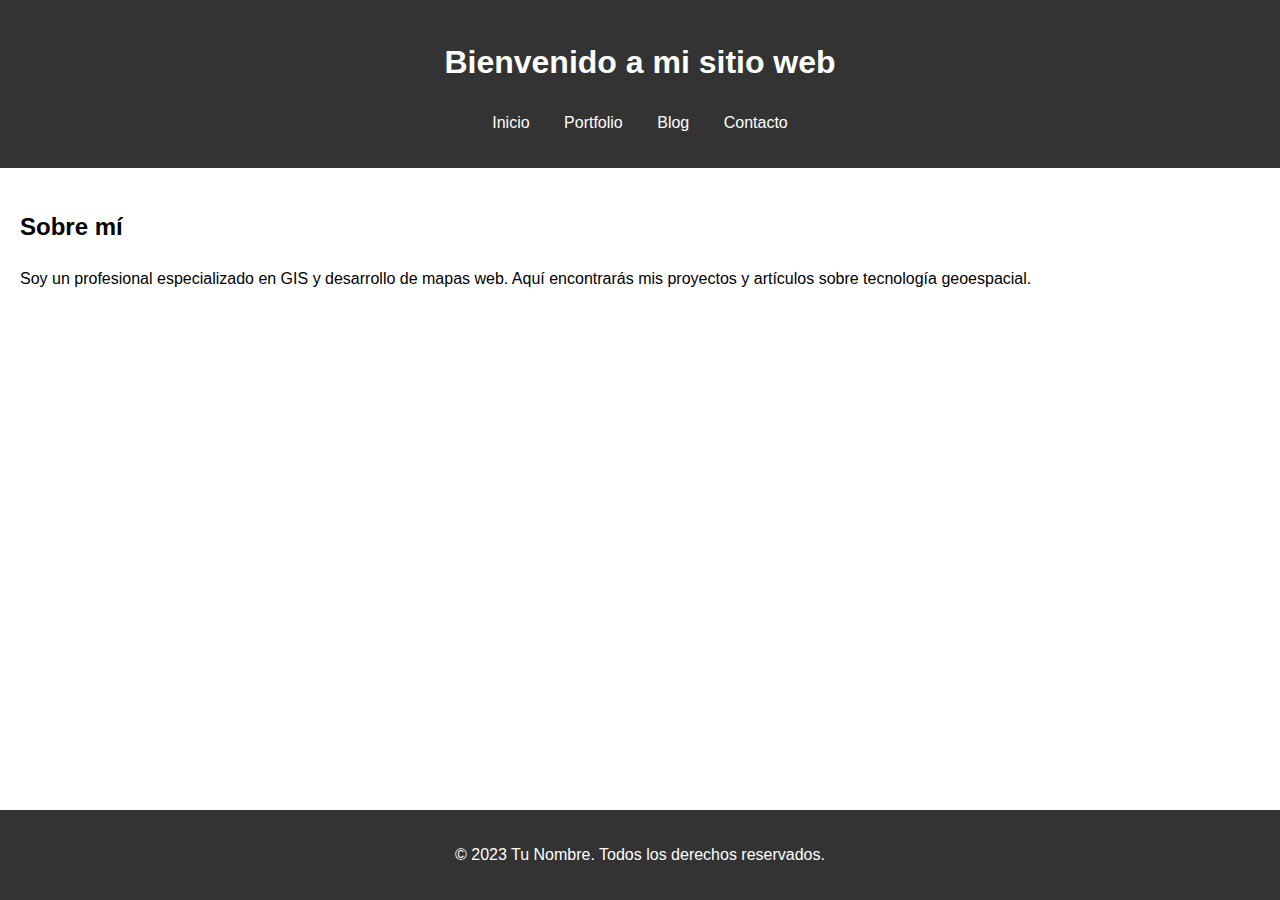
<file: index.html>
<!DOCTYPE html>
<html lang="es">
<head>
    <meta charset="UTF-8">
    <meta name="viewport" content="width=device-width, initial-scale=1.0">
    <title>Inicio | Tu Nombre</title>
    <link rel="stylesheet" href="css/styles.css">
</head>
<body>
    <header>
        <h1>Bienvenido a mi sitio web</h1>
        <nav>
            <ul>
                <li><a href="index.html">Inicio</a></li>
                <li><a href="portfolio.html">Portfolio</a></li>
                <li><a href="blog.html">Blog</a></li>
                <li><a href="contacto.html">Contacto</a></li>
            </ul>
        </nav>
    </header>
    <main>
        <section>
            <h2>Sobre mí</h2>
            <p>Soy un profesional especializado en GIS y desarrollo de mapas web. Aquí encontrarás mis proyectos y artículos sobre tecnología geoespacial.</p>
        </section>
    </main>
    <footer>
        <p>&copy; 2023 Tu Nombre. Todos los derechos reservados.</p>
    </footer>
</body>
</html>
</file>
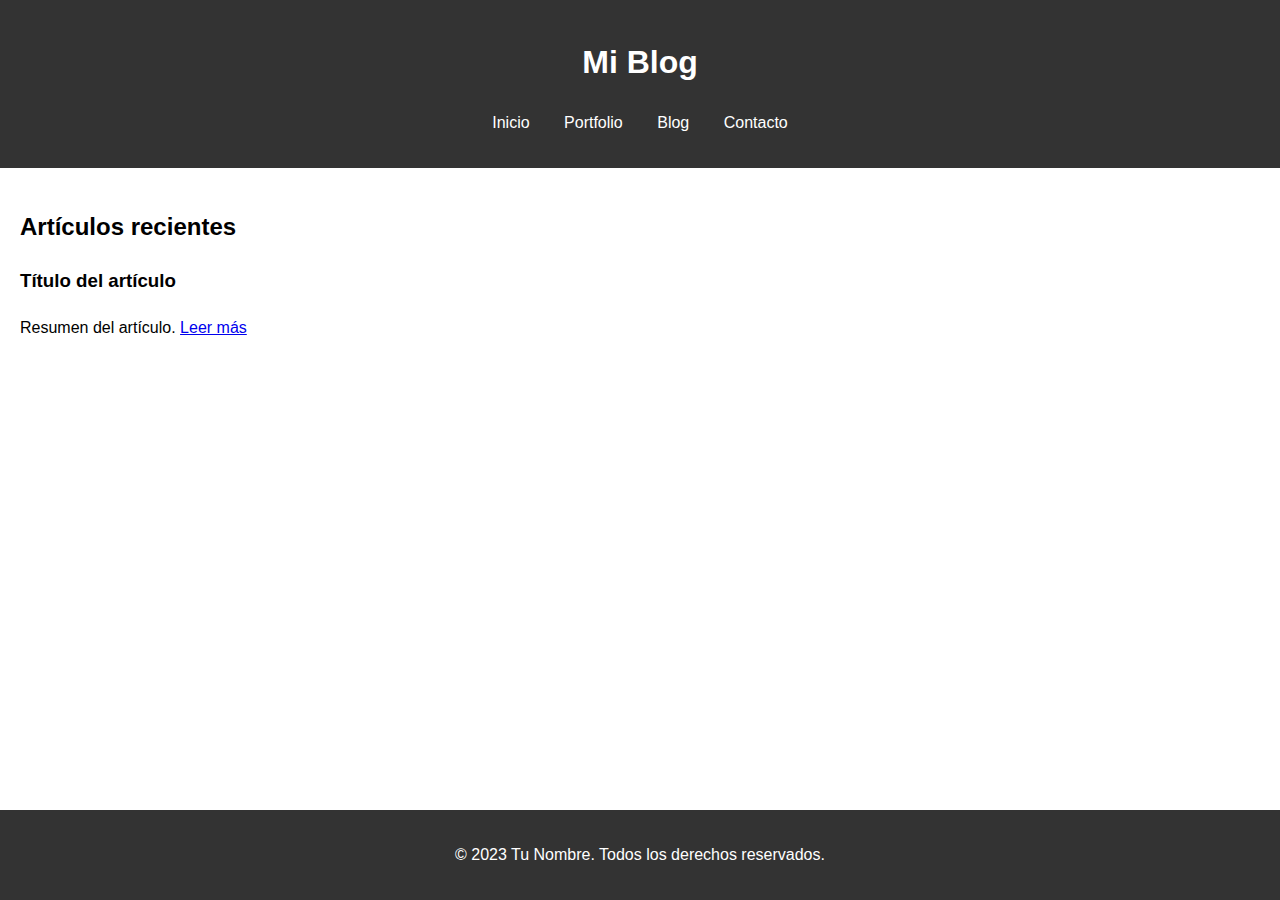
<file: blog.html>
<!DOCTYPE html>
<html lang="es">
<head>
    <meta charset="UTF-8">
    <meta name="viewport" content="width=device-width, initial-scale=1.0">
    <title>Blog | Tu Nombre</title>
    <link rel="stylesheet" href="css/styles.css">
</head>
<body>
    <header>
        <h1>Mi Blog</h1>
        <nav>
            <ul>
                <li><a href="index.html">Inicio</a></li>
                <li><a href="portfolio.html">Portfolio</a></li>
                <li><a href="blog.html">Blog</a></li>
                <li><a href="contacto.html">Contacto</a></li>
            </ul>
        </nav>
    </header>
    <main>
        <section>
            <h2>Artículos recientes</h2>
            <article>
                <h3>Título del artículo</h3>
                <p>Resumen del artículo. <a href="articulo-completo.html">Leer más</a></p>
            </article>
            <!-- Repite este bloque para cada artículo -->
        </section>
    </main>
    <footer>
        <p>&copy; 2023 Tu Nombre. Todos los derechos reservados.</p>
    </footer>
</body>
</html>
</file>
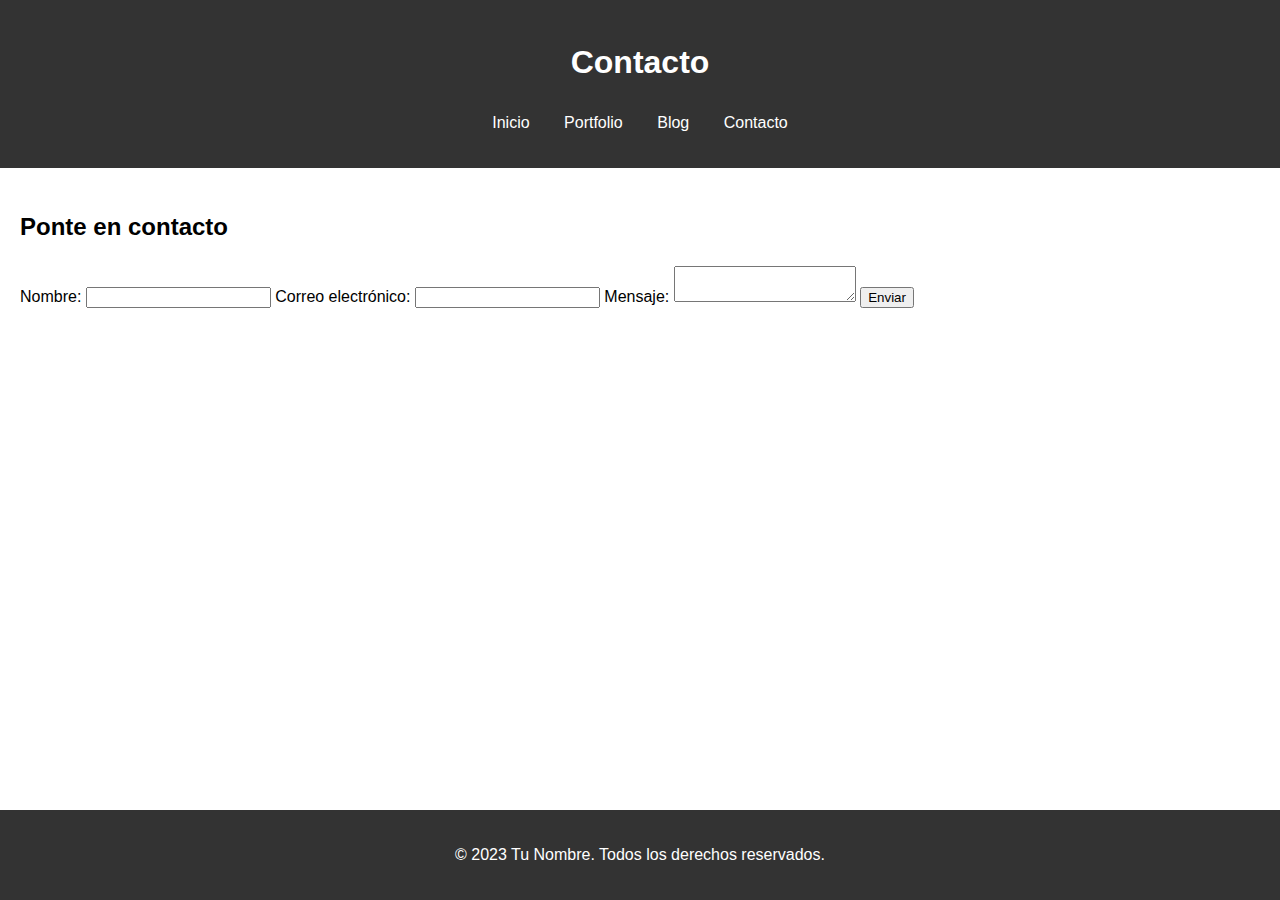
<file: contacto.html>
<!DOCTYPE html>
<html lang="es">
<head>
    <meta charset="UTF-8">
    <meta name="viewport" content="width=device-width, initial-scale=1.0">
    <title>Contacto | Tu Nombre</title>
    <link rel="stylesheet" href="css/styles.css">
</head>
<body>
    <header>
        <h1>Contacto</h1>
        <nav>
            <ul>
                <li><a href="index.html">Inicio</a></li>
                <li><a href="portfolio.html">Portfolio</a></li>
                <li><a href="blog.html">Blog</a></li>
                <li><a href="contacto.html">Contacto</a></li>
            </ul>
        </nav>
    </header>
    <main>
        <section>
            <h2>Ponte en contacto</h2>
            <form action="enviar.php" method="POST">
                <label for="nombre">Nombre:</label>
                <input type="text" id="nombre" name="nombre" required>
                <label for="email">Correo electrónico:</label>
                <input type="email" id="email" name="email" required>
                <label for="mensaje">Mensaje:</label>
                <textarea id="mensaje" name="mensaje" required></textarea>
                <button type="submit">Enviar</button>
            </form>
        </section>
    </main>
    <footer>
        <p>&copy; 2023 Tu Nombre. Todos los derechos reservados.</p>
    </footer>
</body>
</html>
</file>
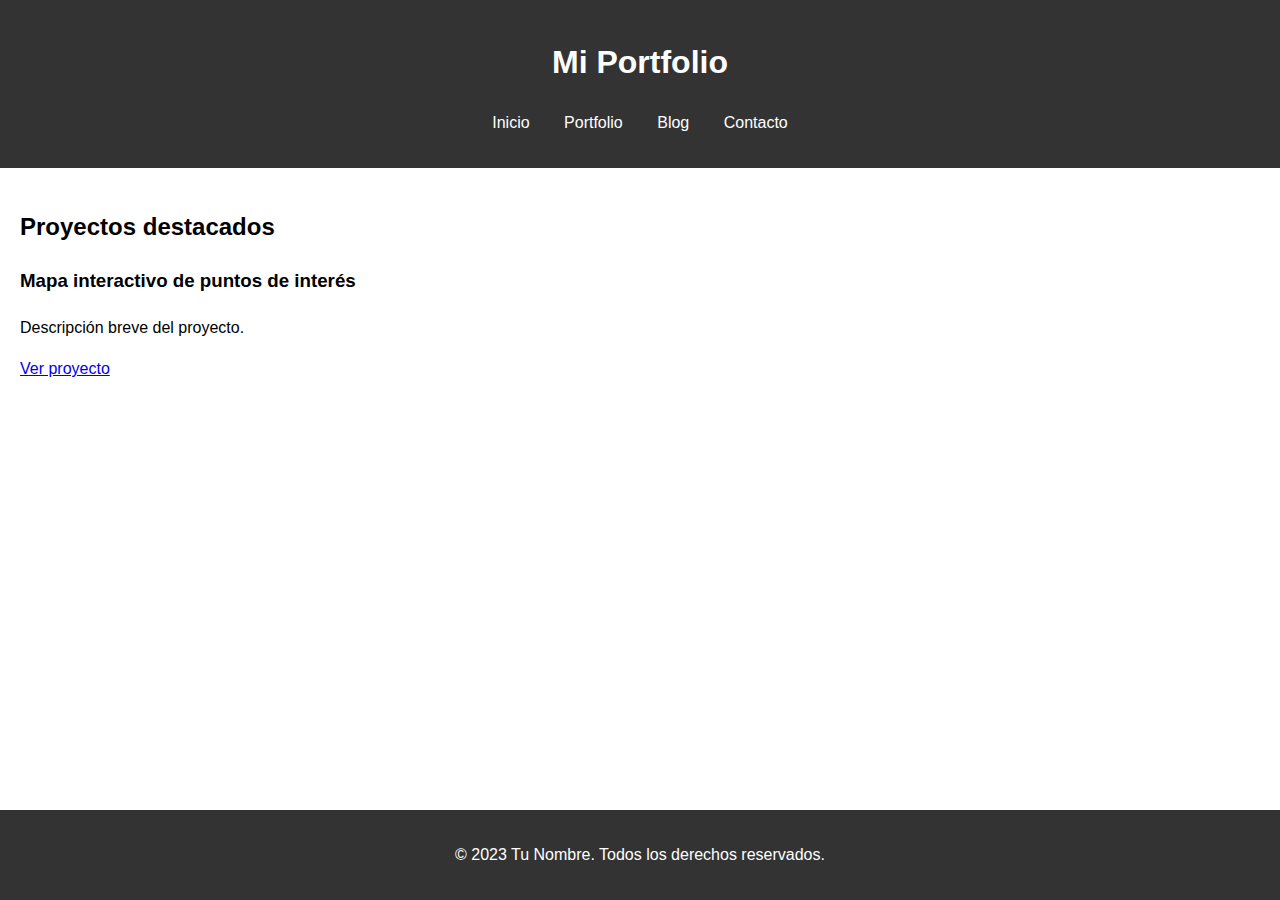
<file: portfolio.html>
<!DOCTYPE html>
<html lang="es">
<head>
    <meta charset="UTF-8">
    <meta name="viewport" content="width=device-width, initial-scale=1.0">
    <title>Portfolio | Tu Nombre</title>
    <link rel="stylesheet" href="css/styles.css">
</head>
<body>
    <header>
        <h1>Mi Portfolio</h1>
        <nav>
            <ul>
                <li><a href="index.html">Inicio</a></li>
                <li><a href="portfolio.html">Portfolio</a></li>
                <li><a href="blog.html">Blog</a></li>
                <li><a href="contacto.html">Contacto</a></li>
            </ul>
        </nav>
    </header>
    <main>
        <section>
            <h2>Proyectos destacados</h2>
            <div class="project">
                <h3>Mapa interactivo de puntos de interés</h3>
                <p>Descripción breve del proyecto.</p>
                <a href="https://amschajari.github.io/proyecto-mapa/">Ver proyecto</a>
            </div>
            <!-- Repite este bloque para cada proyecto -->
        </section>
    </main>
    <footer>
        <p>&copy; 2023 Tu Nombre. Todos los derechos reservados.</p>
    </footer>
</body>
</html>
</file>
<file: css/styles.css>
body {
    font-family: Arial, sans-serif;
    margin: 0;
    padding: 0;
    line-height: 1.6;
}

header {
    background: #333;
    color: #fff;
    padding: 1rem 0;
    text-align: center;
}

nav ul {
    list-style: none;
    padding: 0;
}

nav ul li {
    display: inline;
    margin: 0 15px;
}

nav ul li a {
    color: #fff;
    text-decoration: none;
}

main {
    padding: 20px;
}

footer {
    background: #333;
    color: #fff;
    text-align: center;
    padding: 1rem 0;
    position: fixed;
    width: 100%;
    bottom: 0;
}
</file>
